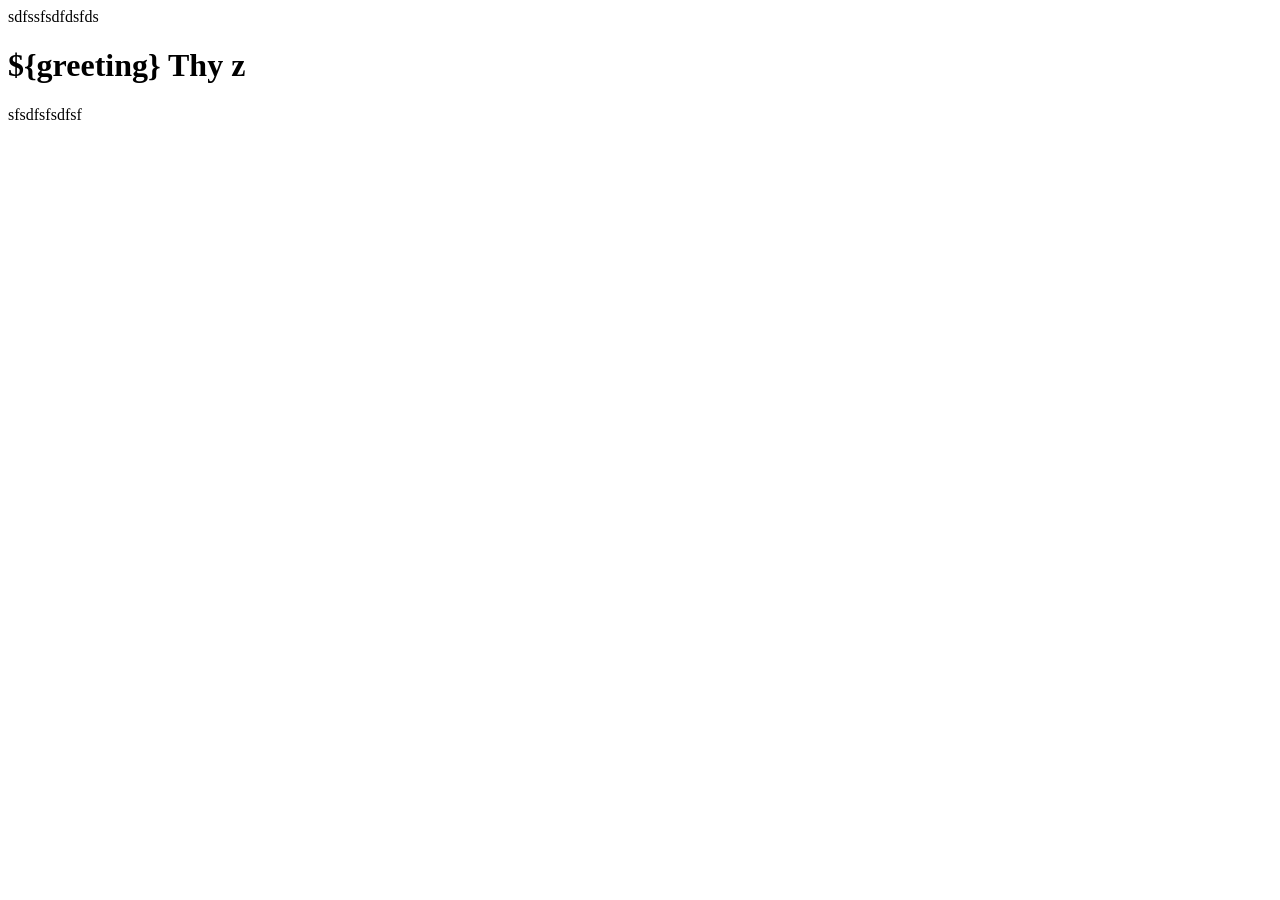
<file: src/main/resources/templates/sample1.html>
<!DOCTYPE html>
<html xmlns:th="http://www.thymeleaf.org">
<head>
    <meta charset="UTF-8">
    <title>Title</title>
</head>
<body>
sdfssfsdfdsfds
<h1 th:text="${greeting}">${greeting} Thy z</h1>
sfsdfsfsdfsf
</body>
</html>
</file>
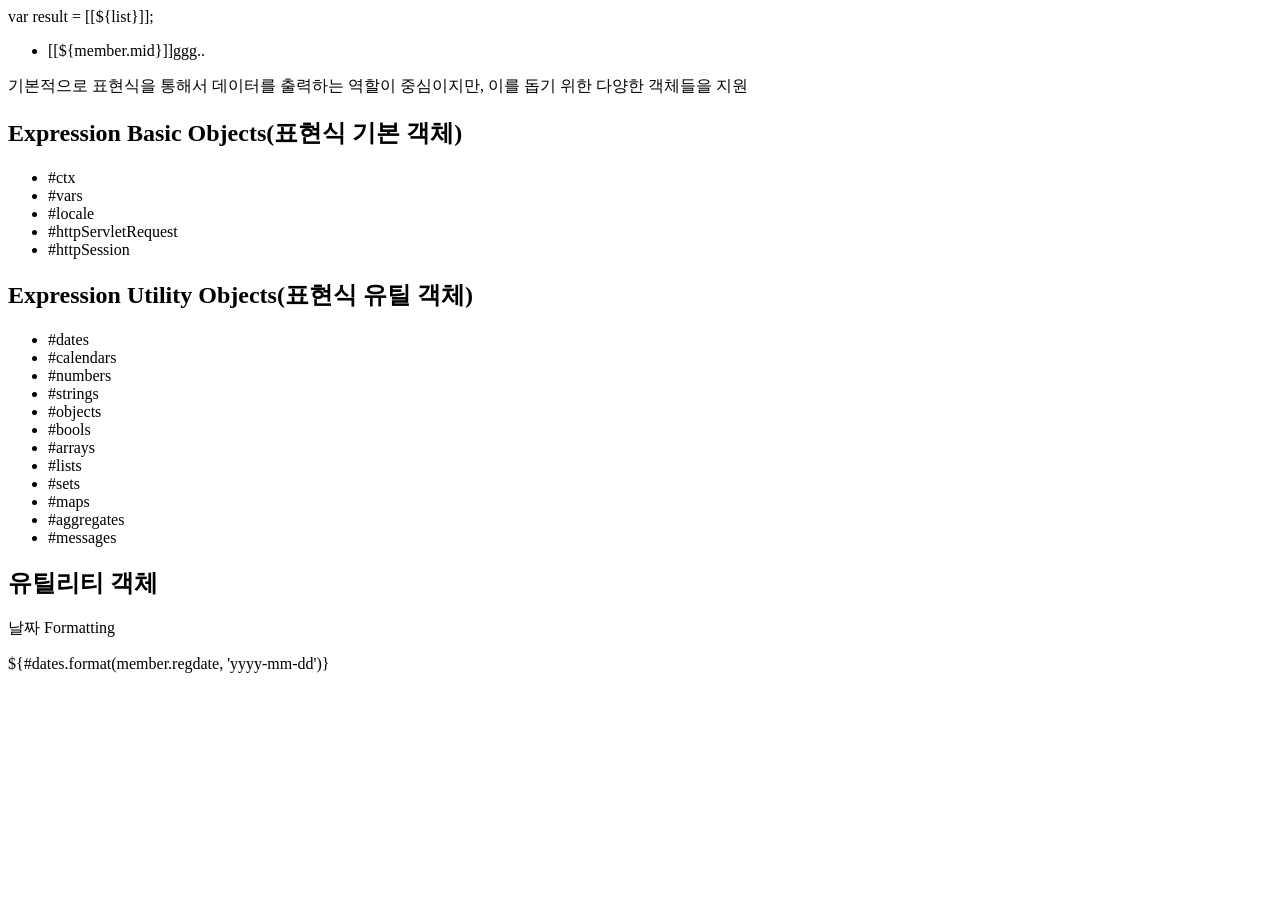
<file: src/main/resources/templates/sample3.html>
<!DOCTYPE html>
<html xmlns:th="http://www.thymeleaf.org">
<head>
    <meta http-equiv="Content-Type" content="text/html; charset=UTF-8"/>
    <title>Title</title>
</head>
<body>
<!-- inline으로 작성 -->
<script th:inline="javascript">
    var result = [[${list}]];
</script>
var result = [[${list}]];
<ul>
    <li th:each="member : ${list}">
        <span th:if="${member.mid}">[[${member.mid}]]ggg..</span>
        <span th:text="${member.mid}"></span>
        <span th:text="${member.mname}"></span>
        <span th:text="${#dates.format(member.regDate, 'yyyy-MM-dd')}"></span>
    </li>
</ul>
<!-- Thymeleaf 의 유틸리티 객체 -->
<p>기본적으로 표현식을 통해서 데이터를 출력하는 역할이 중심이지만, 이를 돕기 위한 다양한 객체들을 지원</p>
<h2>Expression Basic Objects(표현식 기본 객체)</h2>
<ul>
    <li>#ctx</li>
    <li>#vars</li>
    <li>#locale</li>
    <li>#httpServletRequest</li>
    <li>#httpSession</li>
</ul>
<h2>Expression Utility Objects(표현식 유틸 객체)</h2>
<ul>
    <li>#dates</li>
    <li>#calendars</li>
    <li>#numbers</li>
    <li>#strings</li>
    <li>#objects</li>
    <li>#bools</li>
    <li>#arrays</li>
    <li>#lists</li>
    <li>#sets</li>
    <li>#maps</li>
    <li>#aggregates</li>
    <li>#messages</li>
</ul>
<h2>유틸리티 객체</h2>
<p>날짜 Formatting</p>
${#dates.format(member.regdate, 'yyyy-mm-dd')}

</body>
</html>
</file>
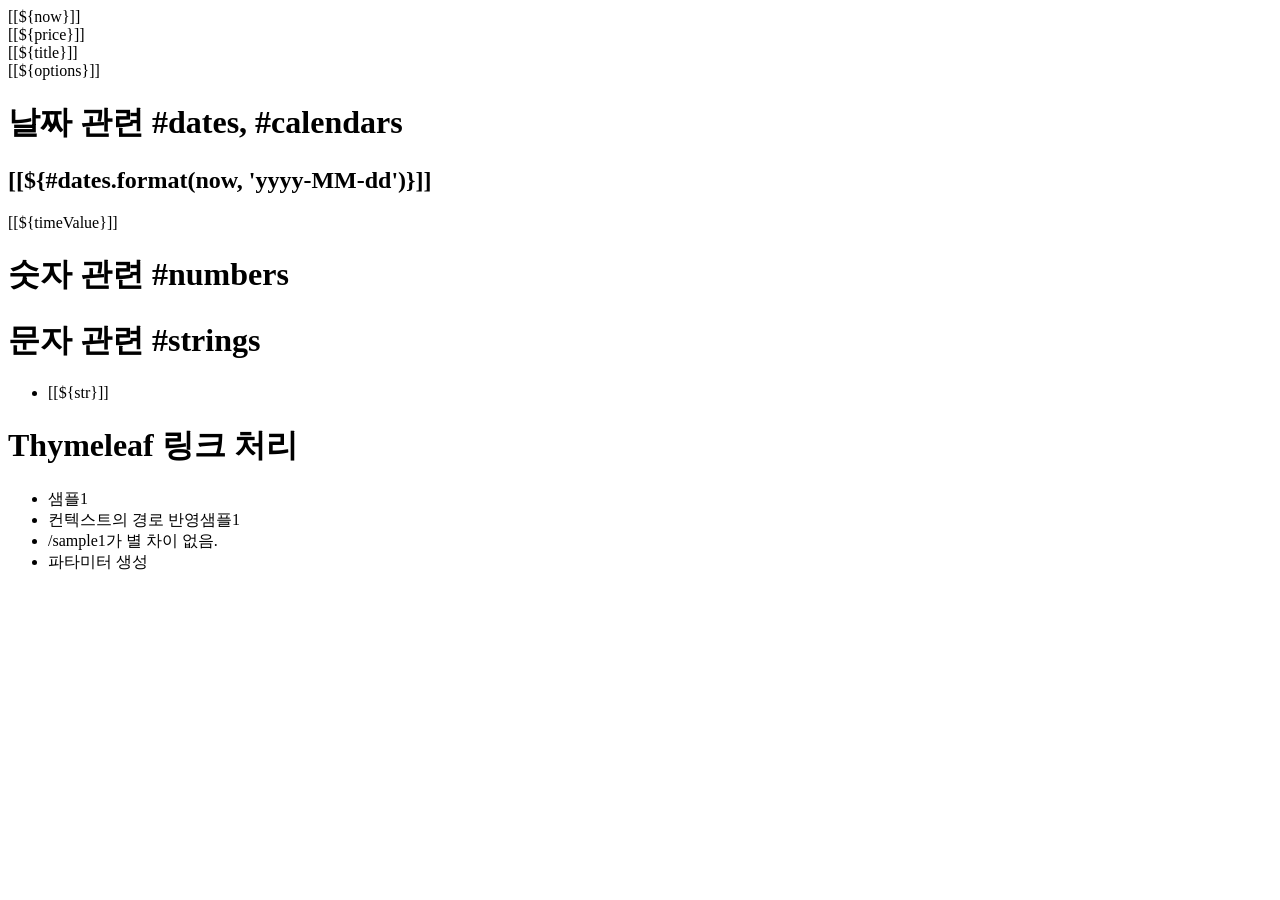
<file: src/main/resources/templates/sample4.html>
<!DOCTYPE html>
<html xmlns:th="http://www.thymeleaf.org">
<head>
    <meta http-equiv="Content-Type" content="text/html; charset=UTF-8"/>
    <title>Title</title>
</head>
<body>
<div th:insert="~{fragments/header::header}"></div>


[[${now}]]<br>
[[${price}]]<br>
[[${title}]]<br>
[[${options}]]<br>
<h1>날짜 관련 #dates, #calendars</h1>
<h2>[[${#dates.format(now, 'yyyy-MM-dd')}]]</h2>
<div th:with="timeValue=${#dates.createToday()}">
    <p>[[${timeValue}]]</p>
</div>
<h1>숫자 관련 #numbers</h1>
<h2 th:text="${#numbers.formatInteger(price, 3, 'COMMA')}"></h2>
<div th:with="priceValue=99.87654">
    <p th:text="${#numbers.formatInteger(priceValue, 3, 'COMMA')}"></p>
    <p th:text="${#numbers.formatDecimal(priceValue, 5, 10, 'POINT')}"></p>
</div>
<h1>문자 관련 #strings</h1>
<h1 th:text="${title}"></h1>
<span th:utext="${#strings.replace(title,'s','<b>s<b/>')}"></span>
<ul>
    <li th:each="str:${#strings.listSplit(title, ' ')}">[[${str}]]</li>
</ul>
<h1>Thymeleaf 링크 처리</h1>
<ul>
    <li><a th:href="@{http://localhost:8080/sample1}">샘플1</a></li>
    <li><a th:href="@{/sample1}">컨텍스트의 경로 반영샘플1</a></li>
    <li><a th:href="@{~/sample1}">/sample1가 별 차이 없음.</a></li>
    <li><a th:href="@{/sample1(p1='aaa',p2='bbbb')}">파타미터 생성</a></li>
</ul>

<div th:insert="~{fragments/footer::footer}"></div>
</body>
</html>
</file>
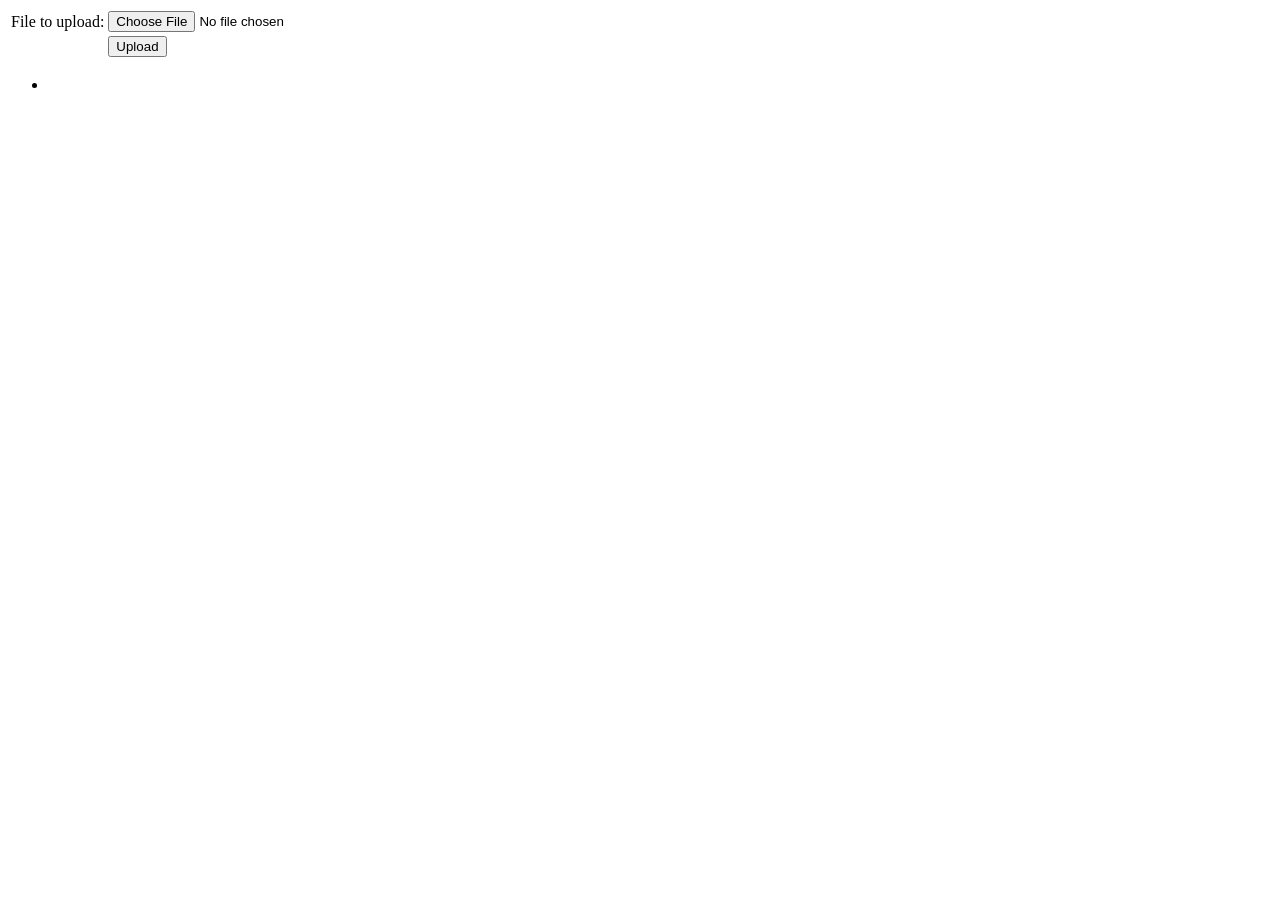
<file: src/main/resources/templates/uploadForm.html>
<html xmlns:th="https://www.thymeleaf.org">
<body>

<div th:if="${message}">
    <h2 th:text="${message}"/>
</div>

<div>
    <form method="POST" enctype="multipart/form-data" action="/fileUpload">
        <table>
            <tr><td>File to upload:</td><td><input type="file" name="file" /></td></tr>
            <tr><td></td><td><input type="submit" value="Upload" /></td></tr>
        </table>
    </form>
</div>

<div>
    <ul>
        <li th:each="file : ${files}">
            <a th:href="${file}" th:text="${file}" />
        </li>
    </ul>
</div>

</body>
</html>
</file>
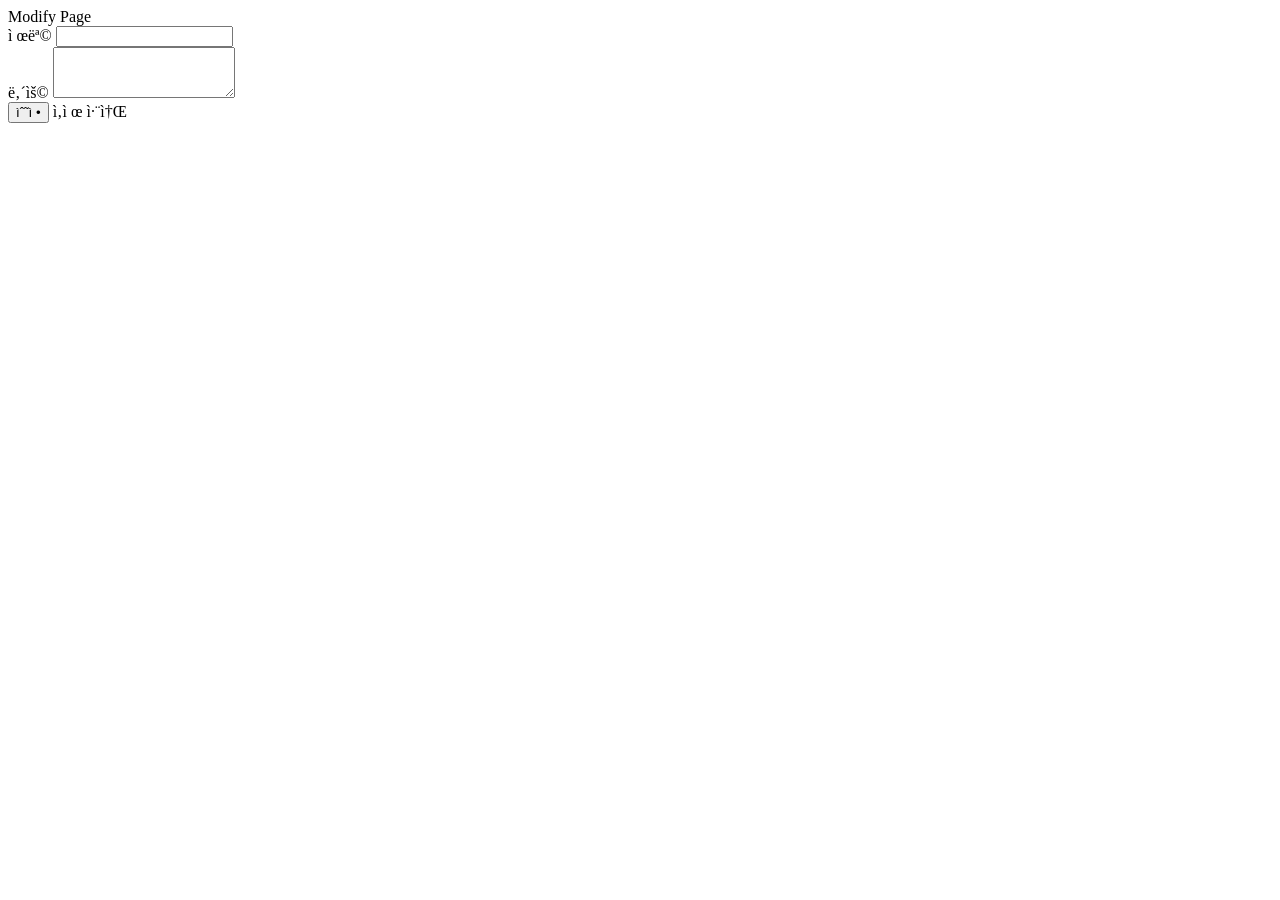
<file: src/main/resources/templates/freeBoard/modify.html>
<!DOCTYPE html>
<html xmlns:th="http://www.thymeleaf.org"
      xmlns:layout="http://www.ultraq.net.nz/thymeleaf/layout"
      layout:decorate="~{/layout/layout1}">
<div layout:fragment="content">
    <div class="panel-heading">Modify Page</div>
    <div class="panel-body">
        <form th:action="@{/freeBoard/modify}" method="post">
            <input type="hidden" name="seq" th:value="${vo.seq}" />
            <div class="form-group">
                <label>제목</label>
                <input class="form-control" name="title" th:value="${vo.title}" />
            </div>
            <div class="form-group">
                <label>내용</label>
                <textarea class="form-control" rows="3" name="content"
                          th:text="${vo.content}">
                </textarea>
            </div>
            <button type="submit" class="btn btn-default">수정</button>
            <a class="btn btn-danger del-btn" th:data-id="${vo.seq}">삭제</a>
            <a th:href="@{/freeBoard/view/{id}(id=${vo.seq})}">취소</a>
        </form>
    </div>
</div>
<th:block layout:fragment="script">
    <script th:inline="javascript">
    window.onload = function() {
        var delBtn = document.querySelector(".del-btn");
        delBtn.addEventListener('click', function (e) {

            if(confirm("게시글을 삭제하겠습니까?")) {
                var url = /*[[@{/freeBoard/delete/}]]*/'';

                var frm = document.createElement("form");
                frm.setAttribute("charset", "UTF-8");
                frm.setAttribute("method", "Post");
                frm.setAttribute("action", url+e.currentTarget.dataset["id"]);

                document.body.appendChild(frm);
                frm.submit();
            }

        });
    }
    </script>
</th:block>
</file>
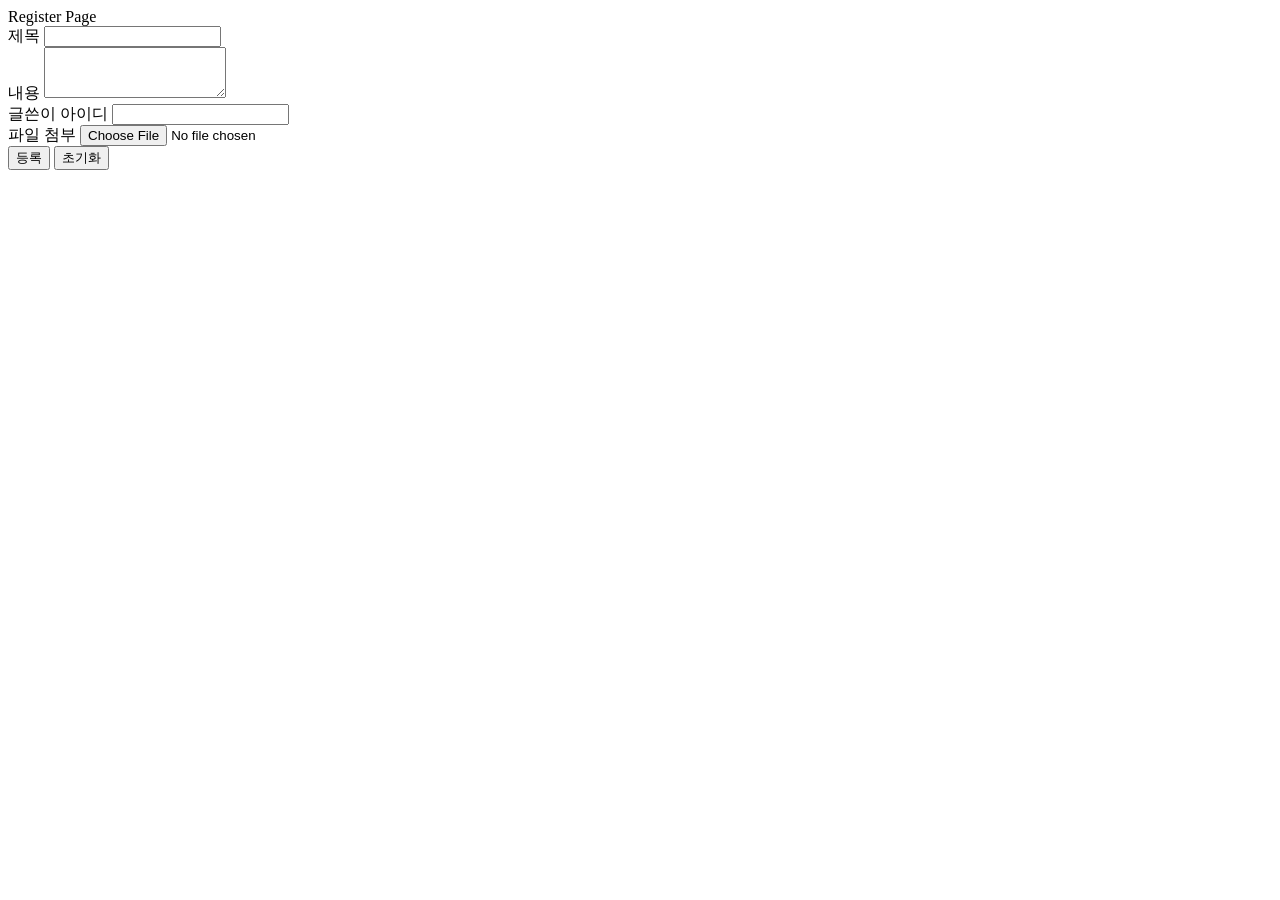
<file: src/main/resources/templates/freeBoard/register.html>
<!DOCTYPE html>
<html xmlns:th="http://www.thymeleaf.org"
      xmlns:layout="http://www.ultraq.net.nz/thymeleaf/layout"
      layout:decorate="~{/layout/layout1}">
<div layout:fragment="content">
    <div class="panel-heading">Register Page</div>
    <div class="panel-body">
        <form th:action="@{register}" method="post"  enctype="multipart/form-data">
            <div class="form-group">
                <label>제목</label>
                <input class="form-control" name="title" th:value="${vo.title}" />
            </div>
            <div class="form-group">
                <label>내용</label>
                <textarea class="form-control" rows="3" name="content"
                          th:text="${vo.content}">
                </textarea>
            </div>
            <div class="form-group">
                <label>글쓴이 아이디</label>
                <input class="form-control" name="regId" th:value="${vo.regId}" />
            </div>
            <div class="form-group">
                <label>파일 첨부</label>
                <input class="form-control" type="file" name="file" />
            </div>
            <button type="submit" class="btn btn-default">등록</button>
            <button type="reset" class="btn btn-primary">초기화</button>
        </form>
    </div>
</div>
</file>
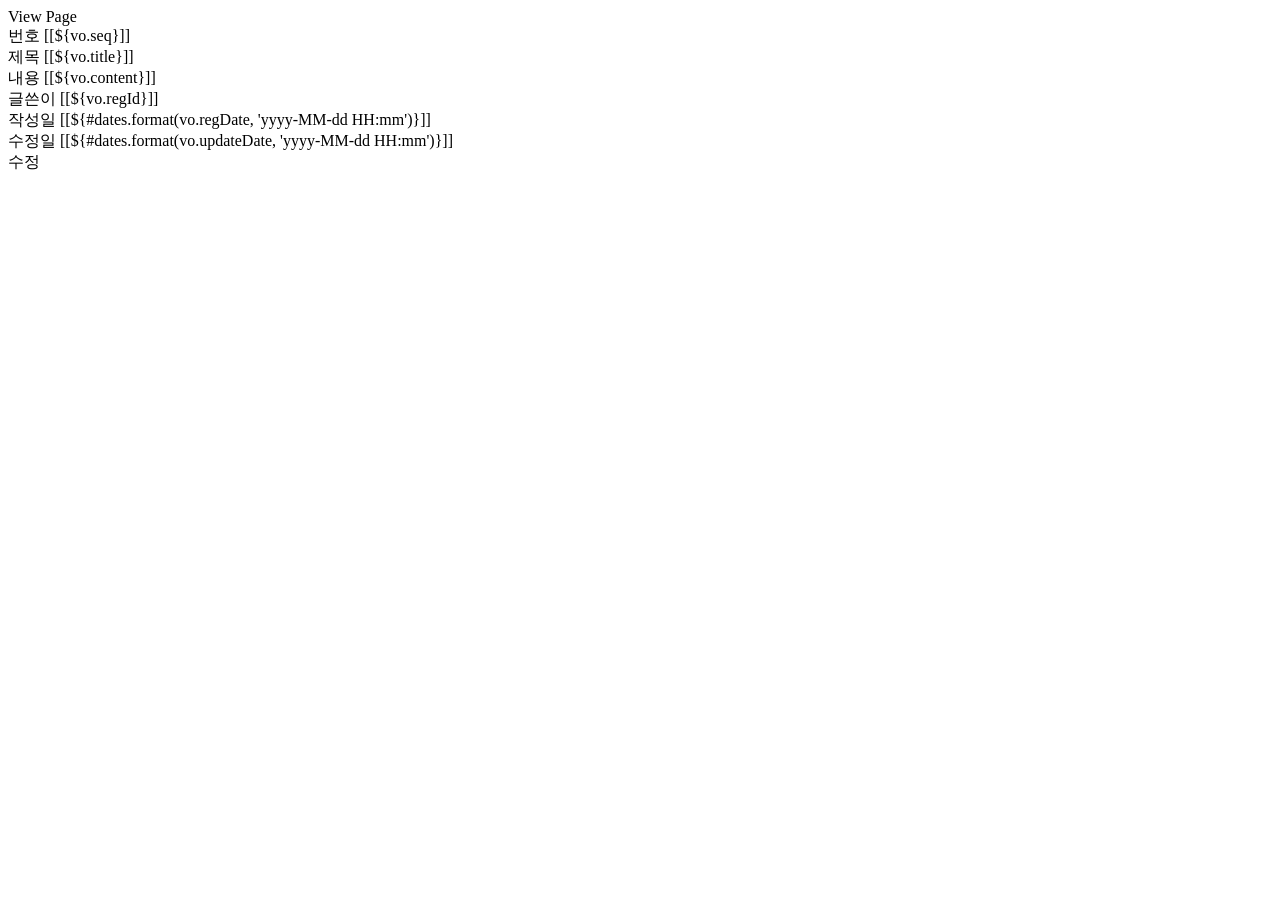
<file: src/main/resources/templates/freeBoard/view.html>
<!DOCTYPE html>
<html xmlns:th="http://www.thymeleaf.org"
      xmlns:layout="http://www.ultraq.net.nz/thymeleaf/layout"
      layout:decorate="~{/layout/layout1}">
<div layout:fragment="content">

    <div class="panel-heading">View Page</div>
    <div class="panel-body">
        <div class="form-group">
            <label>번호</label>
            <span class="form-control">[[${vo.seq}]]</span>
        </div>
        <div class="form-group">
            <label>제목</label>
            <span class="form-control">[[${vo.title}]]</span>
        </div>
        <div class="form-group">
            <label>내용</label>
            <span class="form-control">[[${vo.content}]]</span>
        </div>
        <div class="form-group">
            <label>글쓴이</label>
            <span class="form-control">[[${vo.regId}]]</span>
        </div>
        <div class="form-group">
            <label>작성일</label>
            <span class="form-control">[[${#dates.format(vo.regDate, 'yyyy-MM-dd HH:mm')}]]</span>
        </div>
        <div class="form-group">
            <label>수정일</label>
            <span class="form-control">[[${#dates.format(vo.updateDate, 'yyyy-MM-dd HH:mm')}]]</span>
        </div>
        <a th:href="@{/freeBoard/modify/{id}(id=${vo.seq})}">수정</a>
    </div>
</div>
</file>
